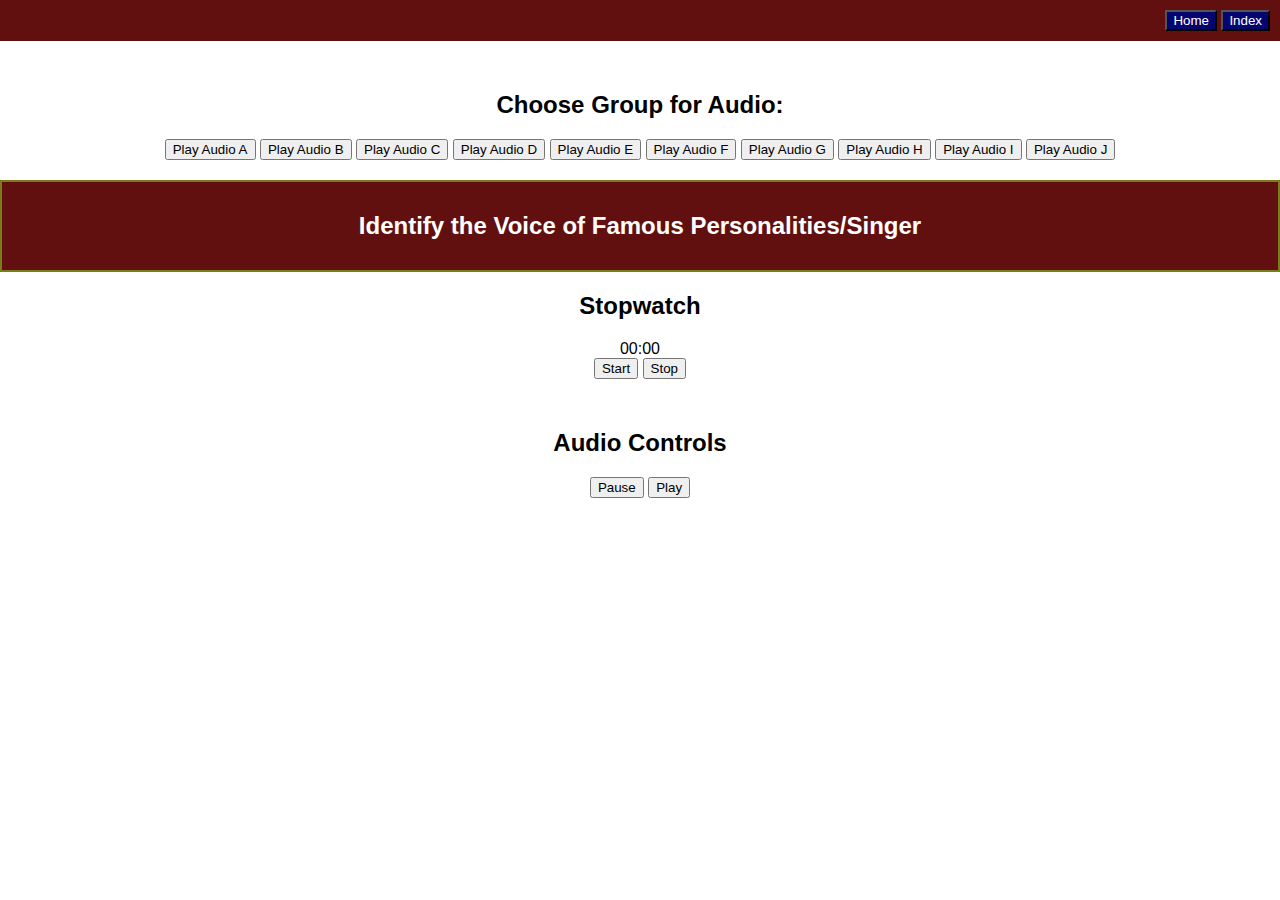
<file: audio.html>
<!DOCTYPE html>
<html>
<head>
    <title>Audio ROUND</title>
    <style>
        body {
            margin: 0;
            padding: 0;
            font-family: Arial, sans-serif;
        }

        .top-bar {
            background-color: rgb(97, 16, 15);
            padding: 10px;
            text-align: right;
        }

        .container {
            text-align: center;
            margin-top: 50px;
            
        }

        .stopwatch-container {
            text-align: center;
            margin-top: 20px;
        }

        .question-container {
            text-align: center;
            margin-top: 20px;
            border: 2px solid rgb(124, 123, 26);
            background-color: rgb(97, 16, 15);
            padding: 10px;
        }

        .question {
            font-size: 24px;
            font-weight: bold;
            color: white;
        }
    </style>
</head>
<body>

<div class="top-bar">
    <a href="index.html"><button id="homeButton" style="background-color: rgb(5, 5, 112); color: white;">Home</button></a>
    <a href="audio.html"><button id="indexButton" style="background-color: rgb(5, 5, 112); color: white;">Index</button></a>
</div>

<div class="container">
    <h2>Choose Group for Audio:</h2>
    <button id="audio1">Play Audio A</button>
    <button id="audio2">Play Audio B</button>
    <button id="audio3">Play Audio C</button>
    <button id="audio4">Play Audio D</button>
    <button id="audio5">Play Audio E</button>
    <button id="audio6">Play Audio F</button>
    <button id="audio7">Play Audio G</button>
    <button id="audio8">Play Audio H</button>
    <button id="audio9">Play Audio I</button>
    <button id="audio10">Play Audio J</button>
</div>

<div class="question-container">
    <h2 class="question">Identify the Voice of Famous Personalities/Singer</h2>
</div>

<div class="stopwatch-container">
    <h2>Stopwatch</h2>
    <div id="stopwatch">00:00</div>
    <button id="startButton">Start</button>
    <button id="stopResumeButton">Stop</button>
</div>

<div class="container">
    <h2>Audio Controls</h2>
    <button id="pauseButton">Pause</button>
    <button id="playButton">Play</button>
</div>

<audio id="audioPlayer" controls style="display:none;"></audio>
<audio id="beepAudio">
  <source src="beep.mp3" type="audio/mpeg">
  Your browser does not support the audio element.
</audio>

<script>
    var audioPlayer = document.getElementById("audioPlayer");
    var stopwatchRunning = false;

    document.getElementById("audio1").addEventListener("click", function() {
        playAudio("resources/audio/rabi.mp3");
        if (!stopwatchRunning) {
            startStopwatch();
        }
    });

    document.getElementById("audio2").addEventListener("click", function() {
        playAudio("resources/audio/rajesh.mp3");
        if (!stopwatchRunning) {
            startStopwatch();
        }
    });

    document.getElementById("audio3").addEventListener("click", function() {
        playAudio("resources/audio/sushant.mp3");
        if (!stopwatchRunning) {
            startStopwatch();
        }
    });

    document.getElementById("audio4").addEventListener("click", function() {
        playAudio("resources/audio/kp.mp3");
        if (!stopwatchRunning) {
            startStopwatch();
        }
    });

    document.getElementById("audio5").addEventListener("click", function() {
        playAudio("resources/audio/sher.mp3");
        if (!stopwatchRunning) {
            startStopwatch();
        }
    });

    document.getElementById("audio6").addEventListener("click", function() {
        playAudio("resources/audio/yama.mp3");
        if (!stopwatchRunning) {
            startStopwatch();
        }
    });

    document.getElementById("audio7").addEventListener("click", function() {
        playAudio("resources/audio/magne.mp3");
        if (!stopwatchRunning) {
            startStopwatch();
        }
    });

    document.getElementById("audio8").addEventListener("click", function() {
        playAudio("resources/audio/Balen.mp3");
        if (!stopwatchRunning) {
            startStopwatch();
        }
    });

    document.getElementById("audio9").addEventListener("click", function() {
        playAudio("resources/audio/Prakash.mp3");
        if (!stopwatchRunning) {
            startStopwatch();
        }
    });

    document.getElementById("audio10").addEventListener("click", function() {
        playAudio("resources/audio/prachanda.mp3");
        if (!stopwatchRunning) {
            startStopwatch();
        }
    });


    function playAudio(audioURL) {
        audioPlayer.src = audioURL;
        audioPlayer.play();
    }

    document.getElementById("pauseButton").addEventListener("click", function() {
        audioPlayer.pause();
    });

    document.getElementById("playButton").addEventListener("click", function() {
        audioPlayer.play();
    });

    var timerInterval;
    var seconds = 0;
    var minutes = 0;
    var stopwatchElement = document.getElementById("stopwatch");
    var startButton = document.getElementById("startButton");
    var stopResumeButton = document.getElementById("stopResumeButton");

    startButton.addEventListener("click", function() {
        startStopwatch();
    });

    stopResumeButton.addEventListener("click", function() {
        if (timerInterval) {
            clearInterval(timerInterval);
            timerInterval = null;
            stopResumeButton.textContent = "Resume";
            playBeepSound(); // Play the beep sound
        } else {
            startStopwatch();
            stopResumeButton.textContent = "Stop";
        }
    });

    function playBeepSound() {
        const beepAudio = document.getElementById("beepAudio");
        beepAudio.src = "resources/audio/beep.mp3";
        beepAudio.play();
    }

    function startStopwatch() {
        startButton.disabled = true;
        stopResumeButton.disabled = false;
        stopwatchRunning = true;
        timerInterval = setInterval(updateStopwatch, 1000);
    }

    function updateStopwatch() {
        seconds++;
        if (seconds == 60) {
            seconds = 0;
            minutes++;
        }
        var formattedTime = (minutes < 10 ? "0" : "") + minutes + ":" + (seconds < 10 ? "0" : "") + seconds;
        stopwatchElement.textContent = formattedTime;
    }
</script>

</body>
</html>
</file>
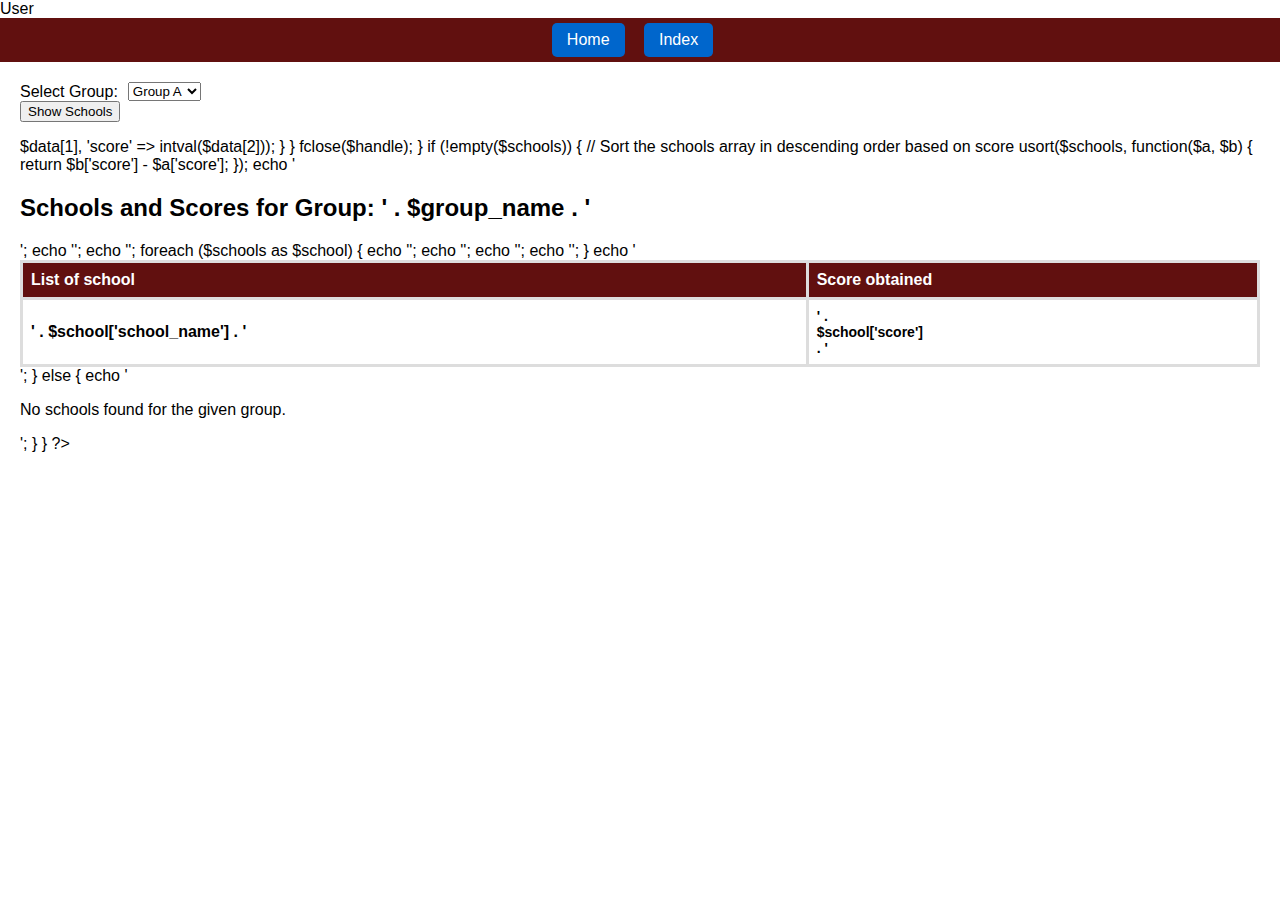
<file: score.html>
User
<!DOCTYPE html>
<html>
<head>
    <title>School Scores</title>
    <style>
        body {
            margin: 0;
            padding: 0;
            font-family: Arial, sans-serif;
        }

        header {
            background-color: #61100f;
            color: #fff;
            padding: 5px;
            text-align: center;
        }

        .container {
            margin: 20px;
        }

        /* Style for navigation links */
        .nav-link {
            display: inline-block;
            margin-right: 15px;
            padding: 8px 15px;
            background-color: #0066cc;
            color: white;
            text-decoration: none;
            border-radius: 5px;
        }

        .nav-link:hover {
            background-color: #004488;
        }

        table {
            border-collapse: collapse;
            width: 100%;
        }

        th, td {
            border: 3px solid #ddd;
            padding: 8px;
            text-align: left;
        }

        th {
            background-color: #61100f;
            color: white;
        }

        .winner-container {
            margin-top: 4px;
            padding: 4px;
            border: 1px solid #ddd;
            font-weight: bold;
            font-size: 18px;
            text-align: center;
        }

        .school-name {
            font-weight: bold;
        }

        .school-score {
            font-weight: bold;
            color: black;
            font-size: 30px;
        }

        .smaller-score {
            font-size: 14px;
            width: 50px;
        }

        /* Adjust styles for form elements to be in the same line */
        .input-group {
            display: flex;
            align-items: center;
        }

        .input-group label {
            margin-right: 10px;
        }
    </style>
</head>
<body>
<header>
    <a class="nav-link" href="/oop/index.html">Home</a>
    <a class="nav-link" href="score.php">Index</a>
</header>

<div class="container">
    <form method="post" action="">
        <div class="input-group">
            <label for="group_name">Select Group:</label>
            <select name="group_name" id="group_name">
                <option value="A">Group A</option>
                <option value="B">Group B</option>
                <option value="C">Group C</option>
                <option value="D">Group D</option>
            </select>
        </div>
        <input type="submit" name="submit" value="Show Schools" id="showSchoolsButton">
    </form>
    
    <?php
    if(isset($_POST['submit'])) {
        $group_name = $_POST['group_name'];
        
        $csvFile = 'schools.csv';
        $schools = [];
        
        if (($handle = fopen($csvFile, 'r')) !== FALSE) {
            while (($data = fgetcsv($handle, 1000, ',')) !== FALSE) {
                if ($data[0] == $group_name) {
                    $schools[] = array('school_name' => $data[1], 'score' => intval($data[2]));
                }
            }
            fclose($handle);
        }
        
        if (!empty($schools)) {
            // Sort the schools array in descending order based on score
            usort($schools, function($a, $b) {
                return $b['score'] - $a['score'];
            });
            
            echo '<h2>Schools and Scores for Group: ' . $group_name . '</h2>';
            echo '<table>';
            echo '<tr><th>List of school</th><th>Score obtained</th></tr>';
            
            foreach ($schools as $school) {
                echo '<tr>';
                echo '<td><div class="school-name">' . $school['school_name'] . '</div></td>';
                echo '<td><div class="school-score smaller-score">' . $school['score'] . '</div></td>';
                echo '</tr>';
            }
            
            echo '</table>';
        } else {
            echo '<p>No schools found for the given group.</p>';
        }
    }
    ?>
</div>

<script>
    document.getElementById("showSchoolsButton").addEventListener("click", function() {
        var audio = document.getElementById("clapSound");
        audio.play();
    });
</script>
</body>
</html>
</file>
